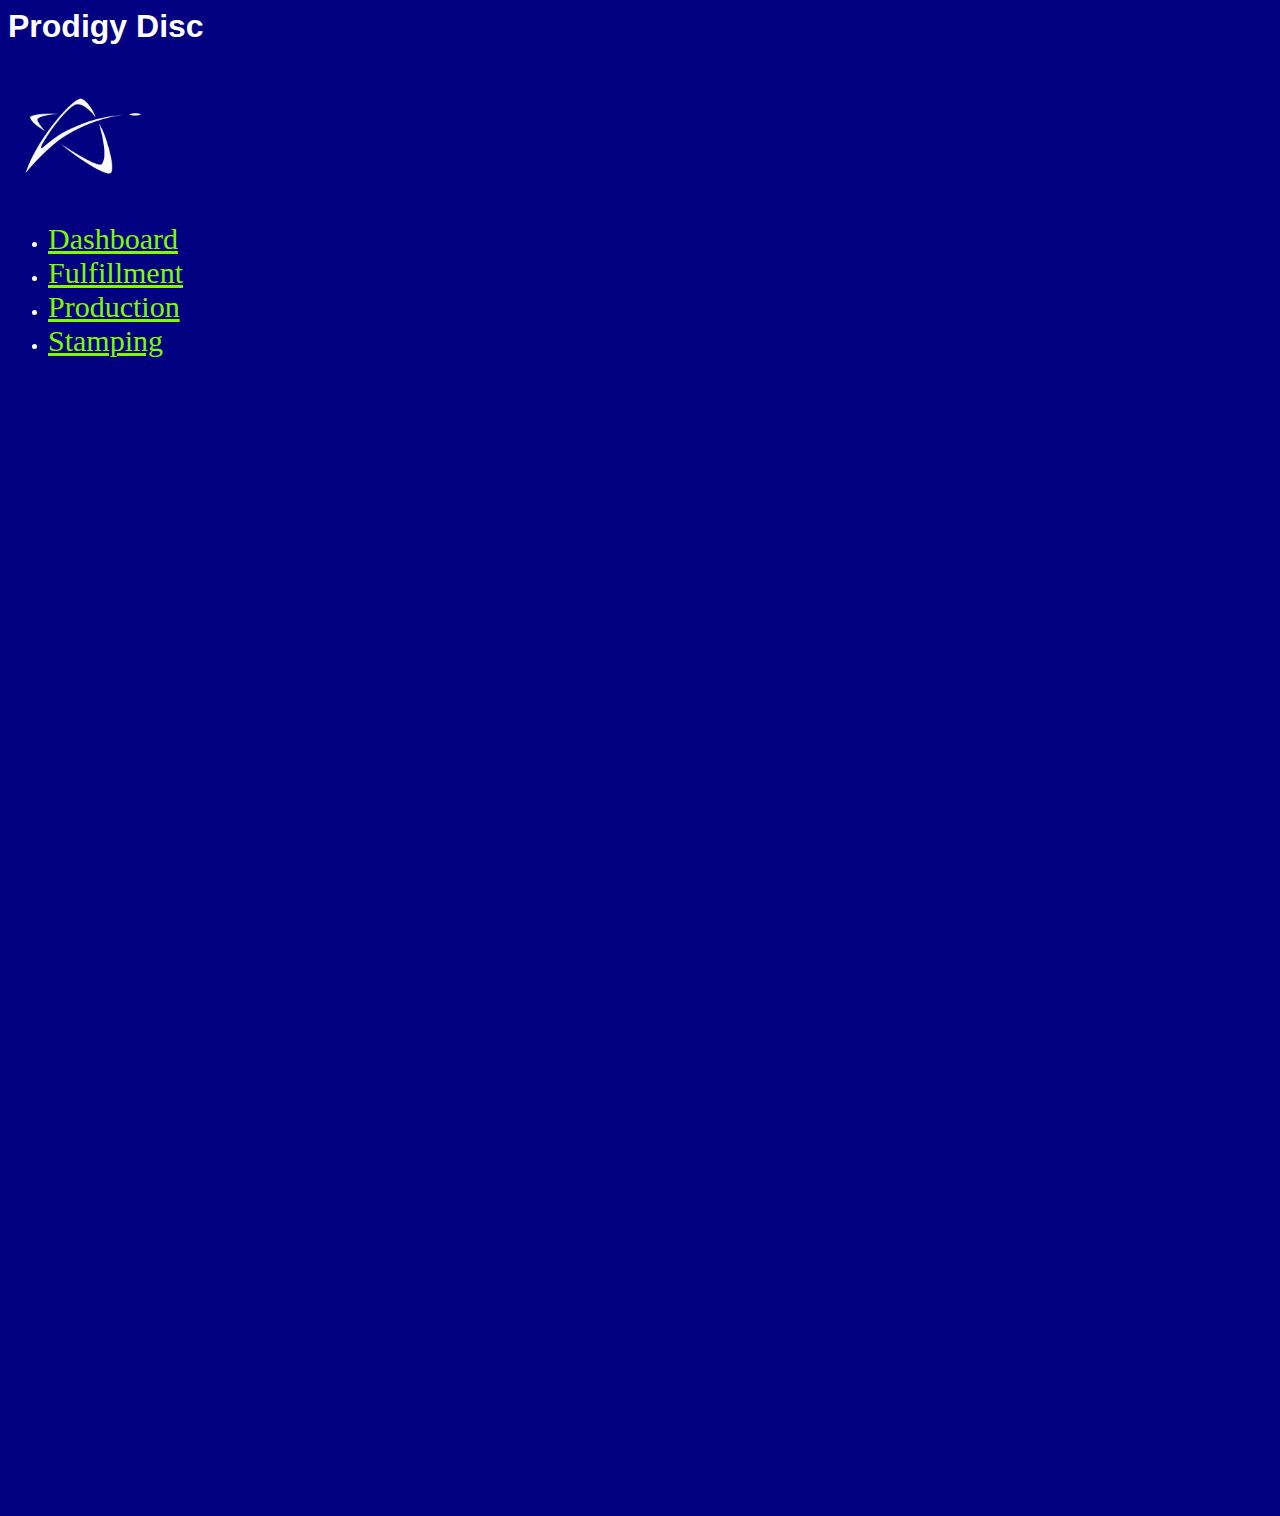
<file: index.html>
<html>

    <head>
        <link rel="stylesheet" href="style.css" type="text/css">
    </head>

    <body>

        <h1>Prodigy Disc</h1>

        <img src="white_logo-removebg-preview.png">
            <ul>
                <li><a href="dashboard.html">Dashboard</a></li>
                <li><a href="fulfillment.html">Fulfillment</a></li>
                <li><a href="production.html">Production</a></li>
                <li><a href="stamping.html">Stamping</a></li>
                
            </ul>
        
        
       

    </body>


</html>
</file>
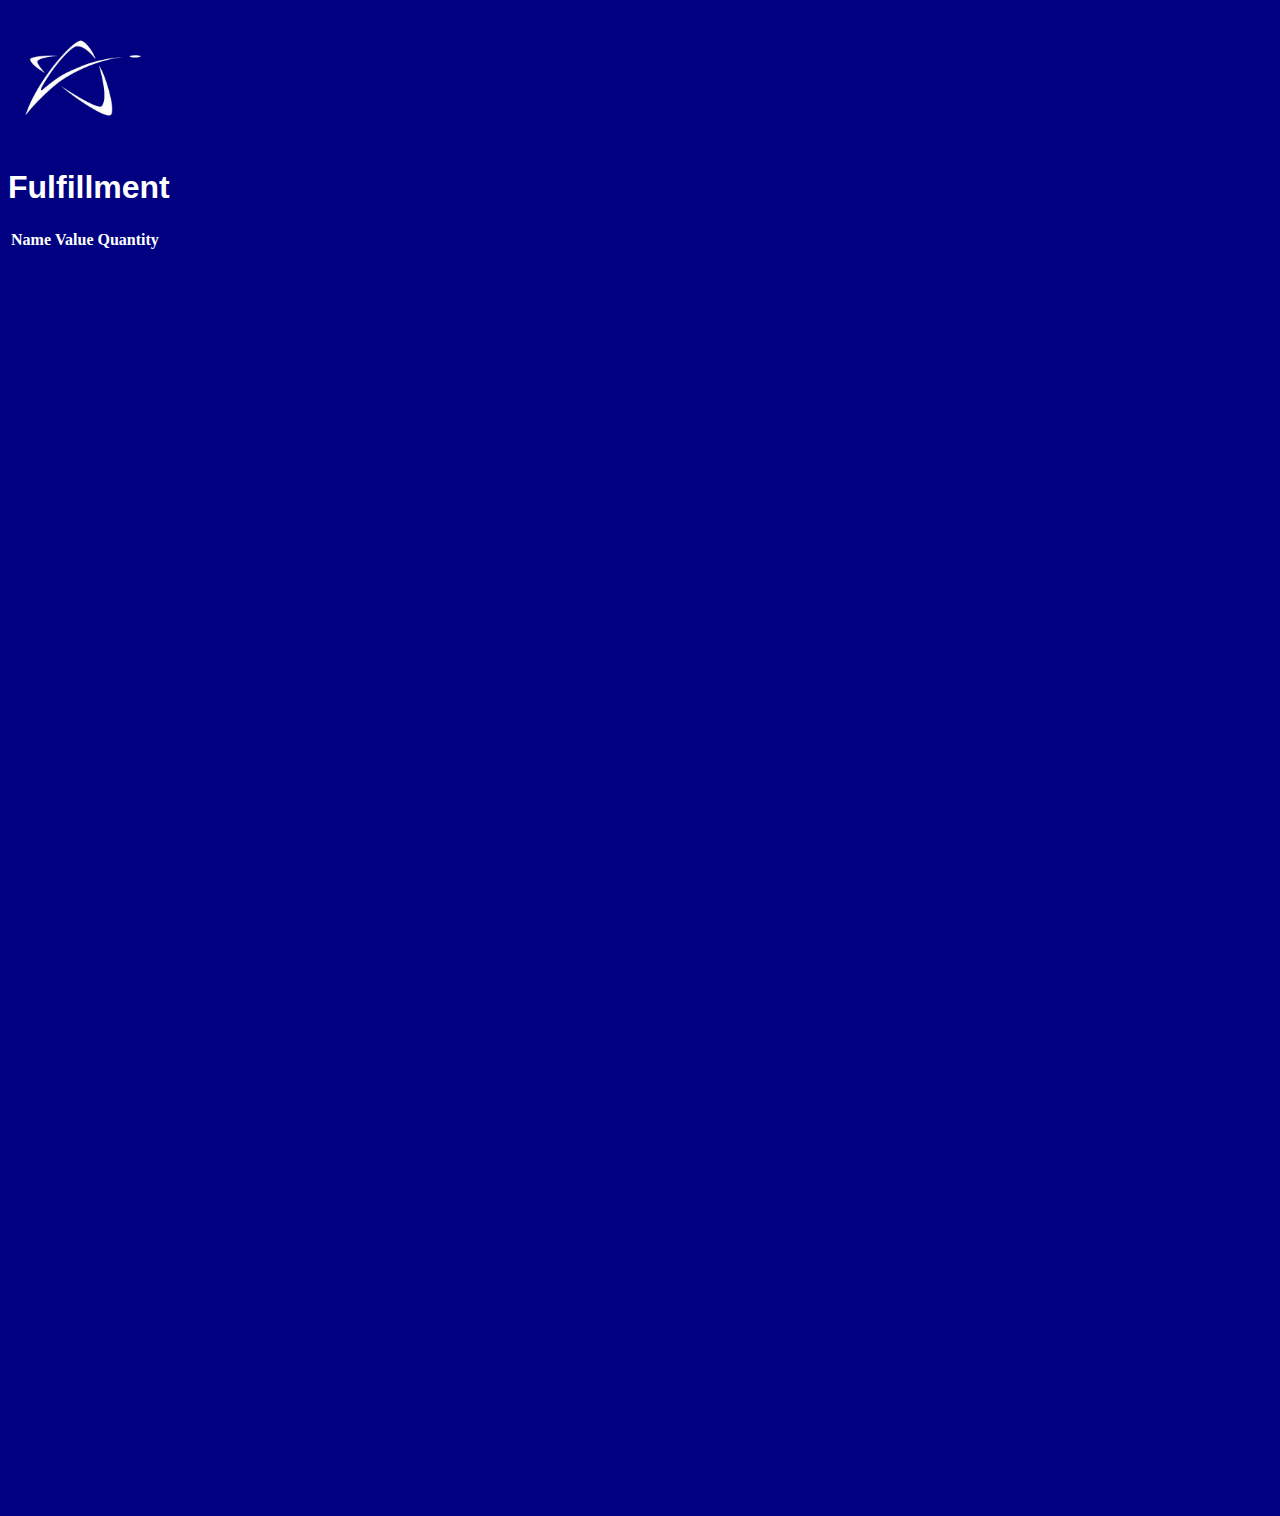
<file: dashboard.html>
<html>
    <head>
        <title>
            Productivity
        </title>
        <link rel="stylesheet" href="style.css" type="text/css">

    </head>
    

    

    <body>
        <img src="white_logo-removebg-preview.png">
        <h1>Fulfillment</h1>
        <table id="ful">
            <tr>
                <th>Name</th>
                <th>Value</th>
                <th>Quantity</th>
            </tr>


        </table>




    </body>


</html>
</file>
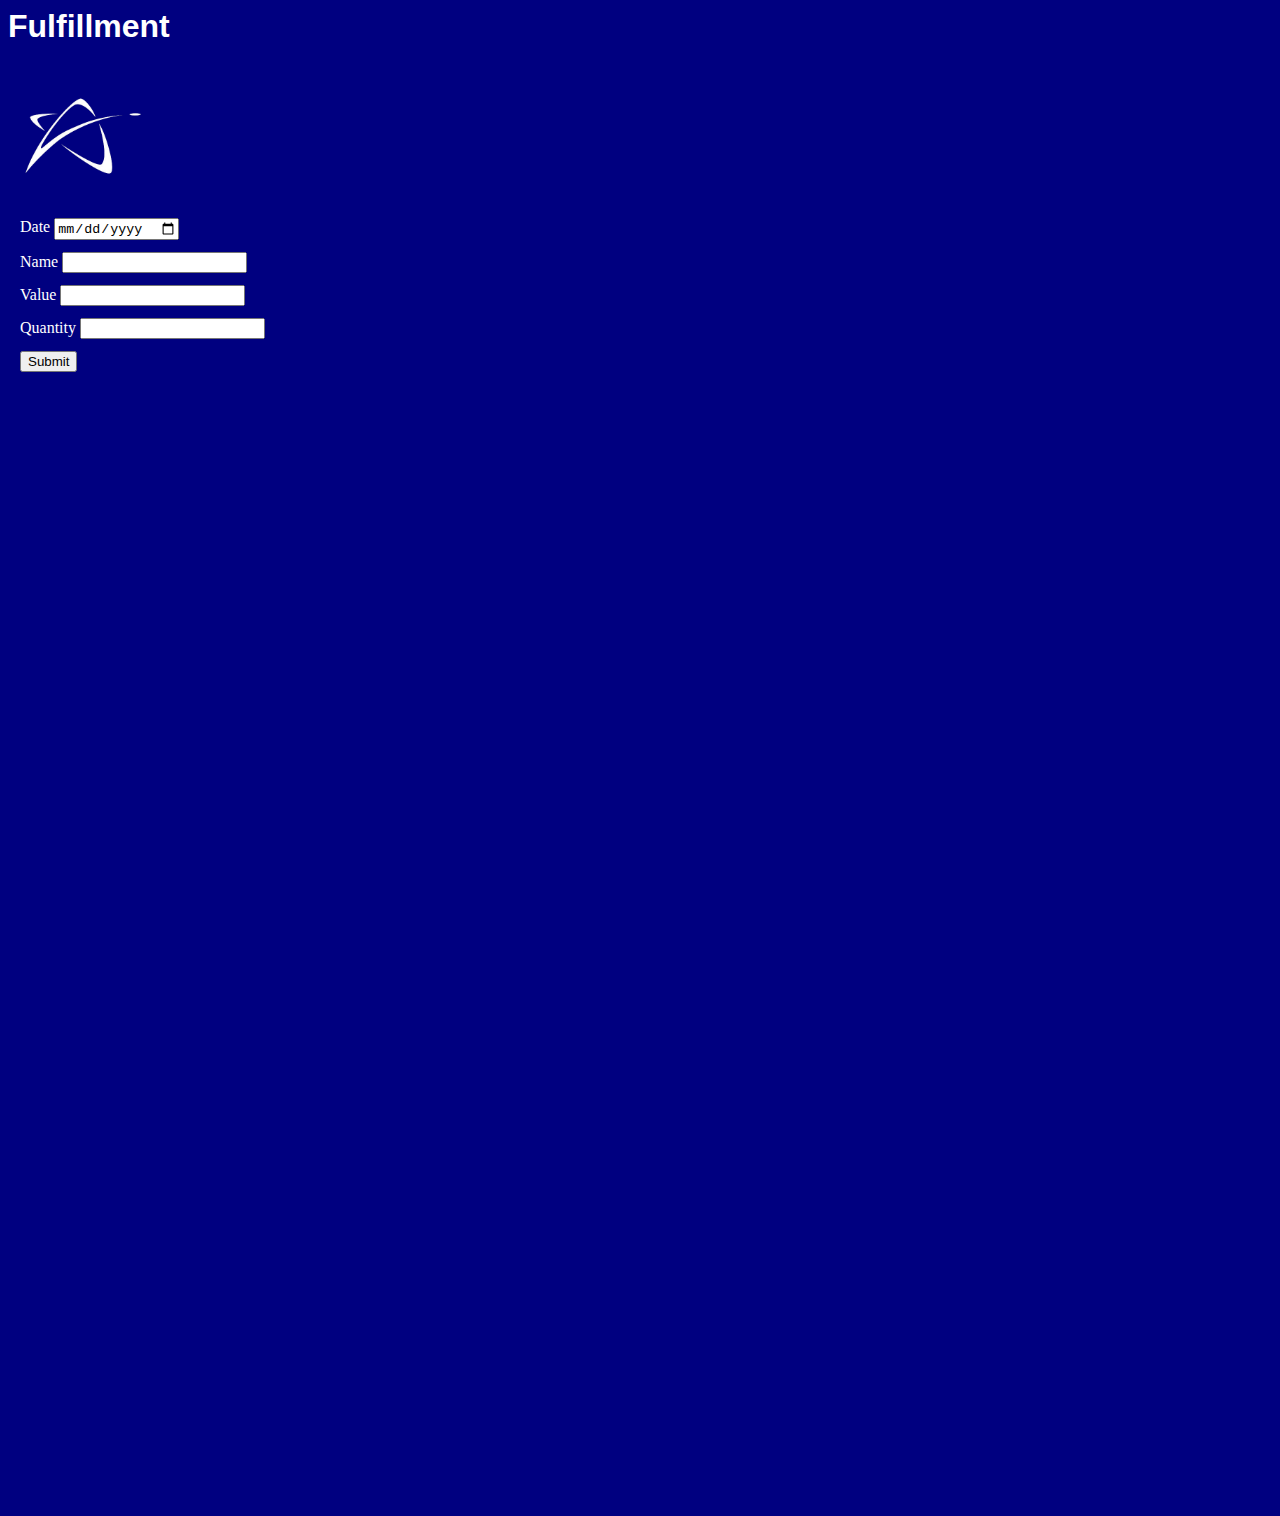
<file: fulfillment.html>
<html>

    <head>
        <title>Fulfillment</title>
        <link rel="stylesheet" href="style.css" type="text/css">
    
    </head>

    <body>

        <h1>Fulfillment</h1>

        <img src="white_logo-removebg-preview.png">

        
        <form action="php/production-submit.php" method="POST">


        <div id="datediv">
            <label for="date">Date</label>
            <input type="date" id="date" name="date">
        </div>    


        <div id="name">
            <label for="name">Name</label>
            <input type="text" id="name" name="name">
        </div>


        <div id="value">
            <label for="value">Value</label>
            <input type="text" id="value" name="value">
        </div>


        <div id="quantity">
            <label for="quantity">Quantity</label>
            <input type="text" id="quantity" name="quantity">
        </div>

        <div id="submit">
            <input type="submit" value="Submit">
        
        </div>


       

    </body>


</html>
</file>
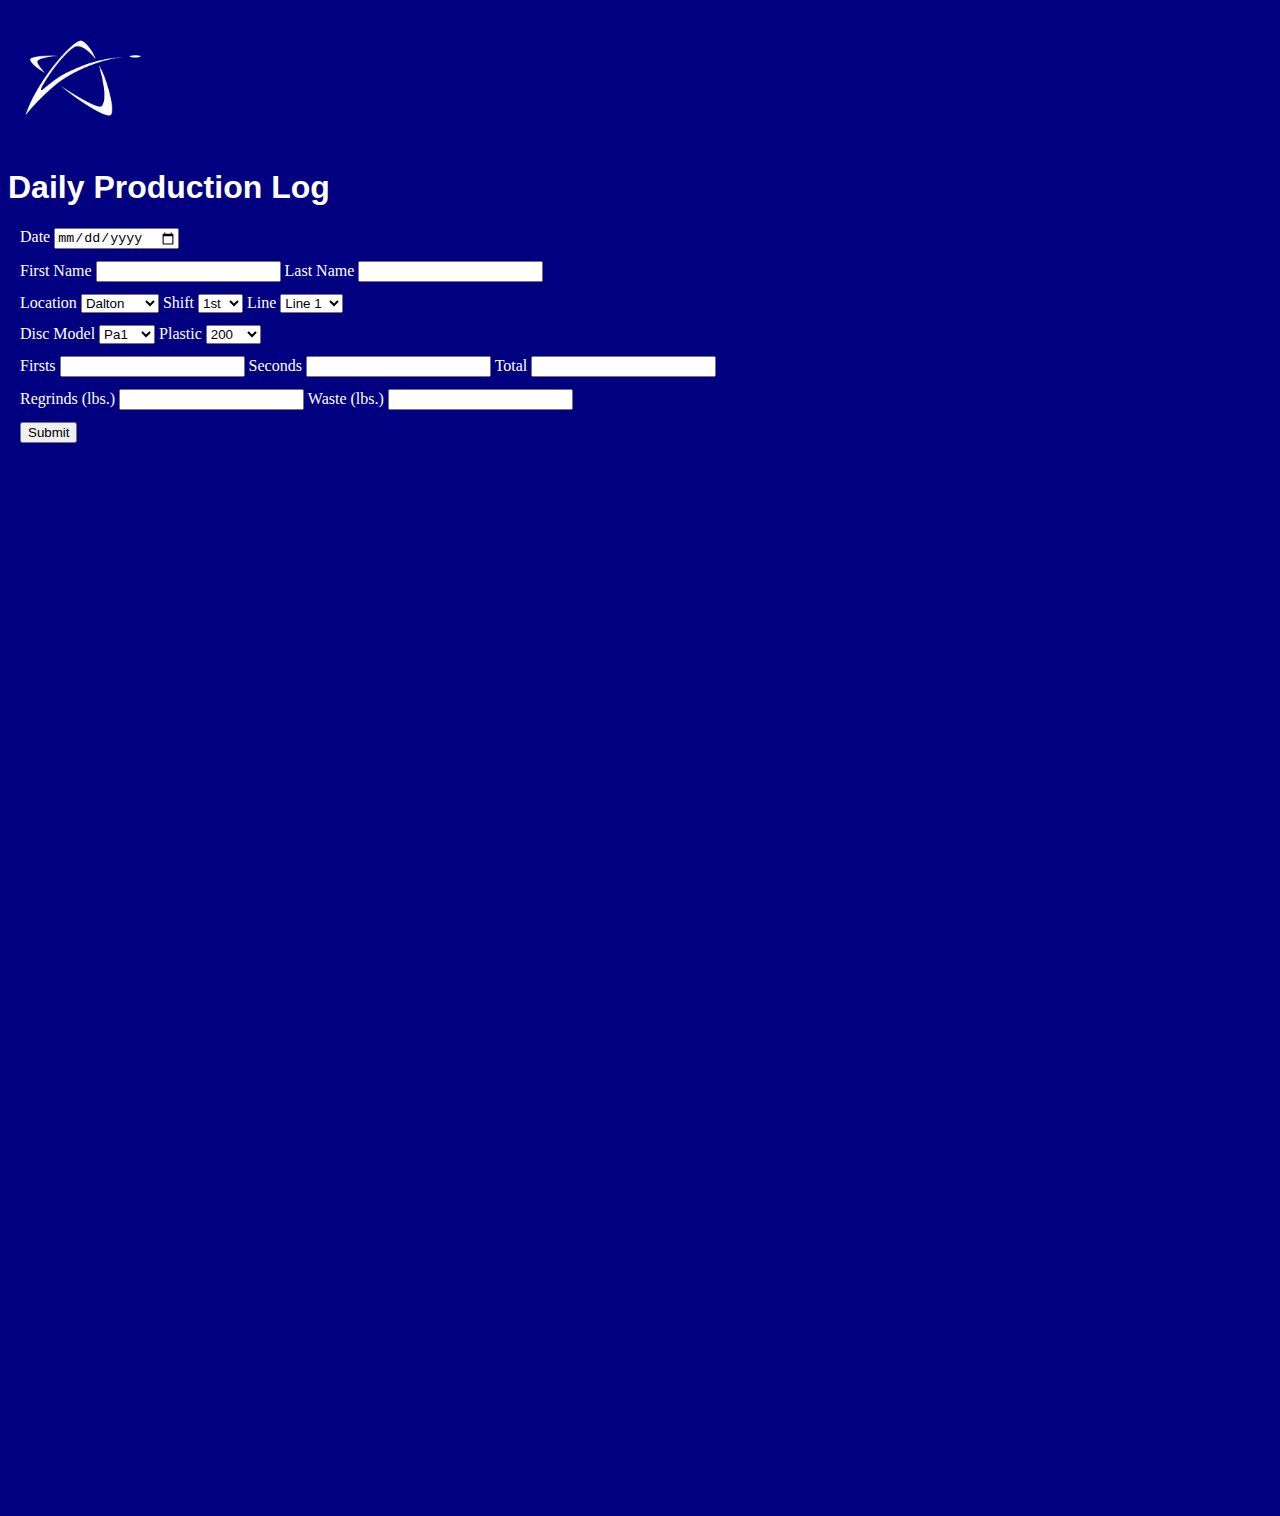
<file: production.html>
<html>

    <head>
    
        <title>Daily Production Log</title>

        <link href="style.css" type="text/css" rel="stylesheet">

    </head>


<body>
    <img src="white_logo-removebg-preview.png">
    
    <h1>Daily Production Log</h1>
    
    <form action="php/production-submit.php" method="POST">

    <div id="datediv">
        <label for="date">Date</label>
        <input type="date" id="date" name="date">
    </div>    
    
    <div id="name">
        <label for="fname">First Name</label>
        <input type="text" id="fname" name="fname">
        
        <label for="lname">Last Name</label>
        <input type="text" id="lname" name="lname">
    </div>
    
    
        
    <div id="place">    
        <label for="location">Location</label>
        <select id="location" name="location">
            <option value="Dalton">Dalton</option> 
            <option value="Villa Rica">Villa Rica</option>
        </select>
            
        <label for="shift">Shift</label>
        <select id="shift" name="shift">
            <option value="1st">1st</option>
            <option value="2nd">2nd</option>
            <option value="3rd">3rd</option>
        </select>
        
        <label for="line">Line</label>
        <select id="line" name="line">
            <option value="Line 1">Line 1</option>
            <option value="Line 2">Line 2</option>
            <option value="Arburg">Arburg</option>
            <option value="Nissei">Nissei</option>
        </select>    
    </div>    
        
    <div id="item">    
        <label for="disc">Disc Model</label>
        <select id="disc" name="disc">
            <option value="Pa1">Pa1</option>
            <option value="Pa2">Pa2</option>
            <option value="Pa3">Pa3</option>
            <option value="Pa4">Pa4</option>
            <option value="A1">A1</option>
            <option value="A2">A2</option>
            <option value="A3">A3</option>
            <option value="A4">A4</option>
            <option value="M1">M1</option>
            <option value="M2">M2</option>
            <option value="M3">M3</option>
            <option value="M4">M4</option>
            <option value="MX3">MX3</option>
            <option value="F1">F1</option>
            <option value="F2">F2</option>
            <option value="F3">F3</option>
            <option value="F5">F5</option>
            <option value="F7">F7</option>
            <option value="FX2">FX2</option>
            <option value="H1">H1</option>
            <option value="H2">H2</option>
            <option value="H3">H3</option>
            <option value="H4">H4</option>
            <option value="H5">H5</option>
            <option value="H1V2">H1V2</option>
            <option value="H3V2">H3V2</option>
            <option value="D1">D1</option>
            <option value="D2">D2</option>
            <option value="D3">D3</option>
            <option value="D4">D4</option>
            <option value="D6">D6</option>
            <option value="D1M">D1M</option>
            <option value="D2M">D2M</option>
            <option value="D3M">D3M</option>
            <option value="D4M">D4M</option>
            <option value="X2">X2</option>
            <option value="X3">X3</option>
            <option value="X4">X4</option>
            <option value="X5">X5</option>
        </select>
            
        
        <label for="plastic">Plastic</label>
        <select id="plastic" name="plastic">
            <option value="200">200</option>
            <option value="300">300</option>
            <option value="300S">300S</option>
            <option value="350">350</option>
            <option value="350G">350G</option>
            <option value="400">400</option>
            <option value="400G">400G</option>
            <option value="500">500</option>
            <option value="750">750</option>
            <option value="750G">750G</option>
        </select>    
    </div>        
    
    <div id="goodparts">
        
        <label for="firsts">Firsts</label>
            <input onblur="findTotal()" type="text" id="firsts" name="number">
            
            <label for="seconds">Seconds</label>
            <input onblur="findTotal()" type="text" id="seconds" name="number">

            <label for="total">Total</label>
            <input type="text" name="total" id="total"/>
    </div>

    <script type="text/javascript">
        function findTotal(){
            var arr = document.getElementsByName("number");
            var tot=0;
            for(var i=0;i<arr.length;i++){
                if(parseInt(arr[i].value))
                    tot += parseInt(arr[i].value);
            }
            document.getElementById('total').value = tot;
        }
        
            </script>
    
    <div id="regwas">    
        <label for="regrind">Regrinds (lbs.)</label>
        <input type="text" id="regrind" name="regrind">
        
        <label for="waste">Waste (lbs.)</label>
        <input type="text" id="waste" name="waste">
    
    
    </div>
    
    <div id="submit">
        <input type="submit" value="Submit">
    
    </div>
        
    </form>    
    
    
    </body>



</html>
</file>
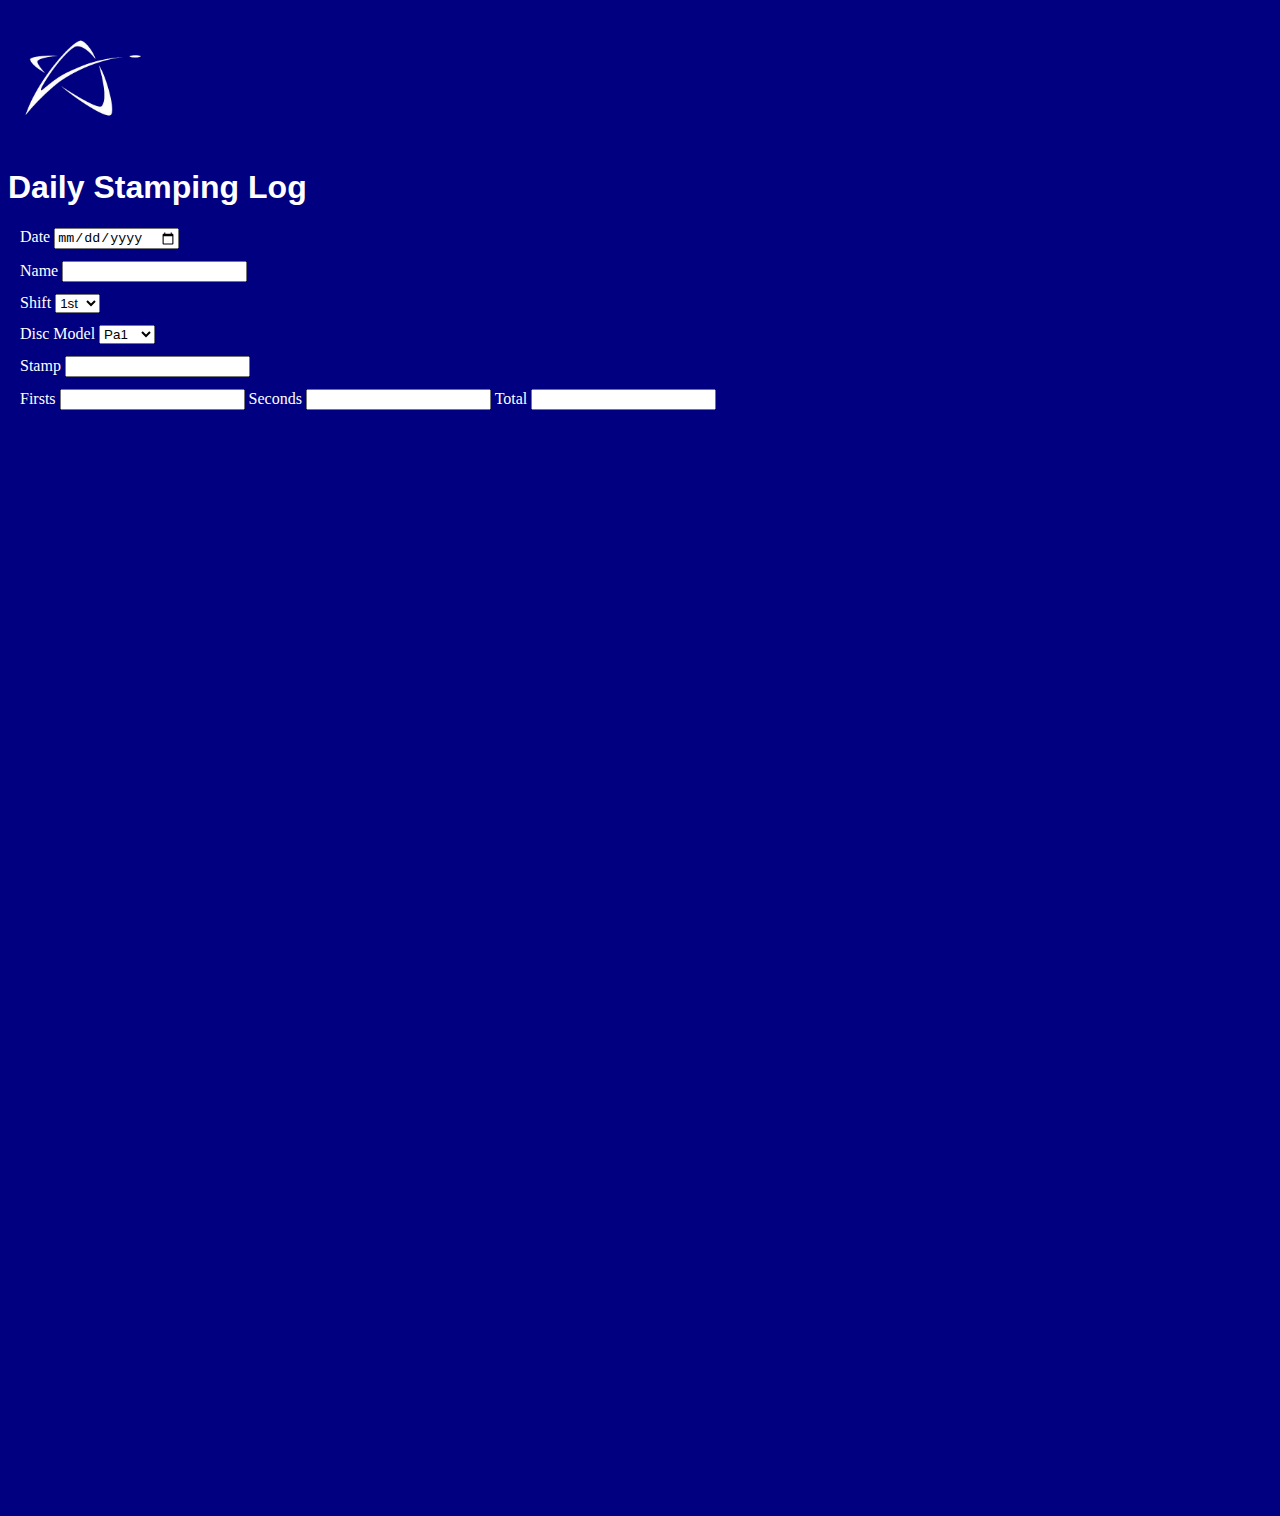
<file: stamping.html>
<html>
    <head>
        <link rel="stylesheet" href="style.css" type="text/css">

    </head>

    <body>

        <img src="white_logo-removebg-preview.png">
    
        <h1>Daily Stamping Log</h1>
        
        <form action="php/production-submit.php" method="POST">

        <div id="datediv">
            <label for="date">Date</label>
            <input type="date" id="date" name="date">
        </div>    
        
        <div id="name">
            <label for="name">Name</label>
            <input type="text" id="name" name="name">
            
        </div>

        <div>
            <label for="shift">Shift</label>
            <select id="shift" name="shift">
                <option value="1st">1st</option>
                <option value="2nd">2nd</option>
                <option value="3rd">3rd</option>
            </select>
        </div>

    
        <div id="item">    
            <label for="disc">Disc Model</label>
            <select id="disc" name="disc">
                <option value="Pa1">Pa1</option>
                <option value="Pa2">Pa2</option>
                <option value="Pa3">Pa3</option>
                <option value="Pa4">Pa4</option>
                <option value="A1">A1</option>
                <option value="A2">A2</option>
                <option value="A3">A3</option>
                <option value="A4">A4</option>
                <option value="M1">M1</option>
                <option value="M2">M2</option>
                <option value="M3">M3</option>
                <option value="M4">M4</option>
                <option value="MX3">MX3</option>
                <option value="F1">F1</option>
                <option value="F2">F2</option>
                <option value="F3">F3</option>
                <option value="F5">F5</option>
                <option value="F7">F7</option>
                <option value="FX2">FX2</option>
                <option value="H1">H1</option>
                <option value="H2">H2</option>
                <option value="H3">H3</option>
                <option value="H4">H4</option>
                <option value="H5">H5</option>
                <option value="H1V2">H1V2</option>
                <option value="H3V2">H3V2</option>
                <option value="D1">D1</option>
                <option value="D2">D2</option>
                <option value="D3">D3</option>
                <option value="D4">D4</option>
                <option value="D6">D6</option>
                <option value="D1M">D1M</option>
                <option value="D2M">D2M</option>
                <option value="D3M">D3M</option>
                <option value="D4M">D4M</option>
                <option value="X2">X2</option>
                <option value="X3">X3</option>
                <option value="X4">X4</option>
                <option value="X5">X5</option>
            </select>

        </div>

        <div id="stamp">
            <label for="stamp">Stamp</label>
           <input type="text" id="stamp" name="stamp">
        </div>

        <div id="goodparts">
        
            <label for="firsts">Firsts</label>
            <input onblur="findTotal()" type="text" id="firsts" name="number">
            
            <label for="seconds">Seconds</label>
            <input onblur="findTotal()" type="text" id="seconds" name="number">

            <label for="total">Total</label>
            <input type="text" name="total" id="total"/>
        </div>

        <script type="text/javascript">
            function findTotal(){
                var arr = document.getElementsByName("number");
                var tot=0;
                for(var i=0;i<arr.length;i++){
                    if(parseInt(arr[i].value))
                        tot += parseInt(arr[i].value);
                }
                document.getElementById('total').value = tot;
            }
            
                </script>
        
        






    </body>

</html>
</file>
<file: style.css>
body {
    display: block;
    background: navy;
    color: white;
    height: 1500px;    
}

div {
    margin: 12px
}

img {
    height: 140px;
    width: 140px;
}

a {
    color: lawngreen;
    font-size: 30px;
}

h1 {
    font-family:Verdana, Geneva, Tahoma, sans-serif;
}
</file>
